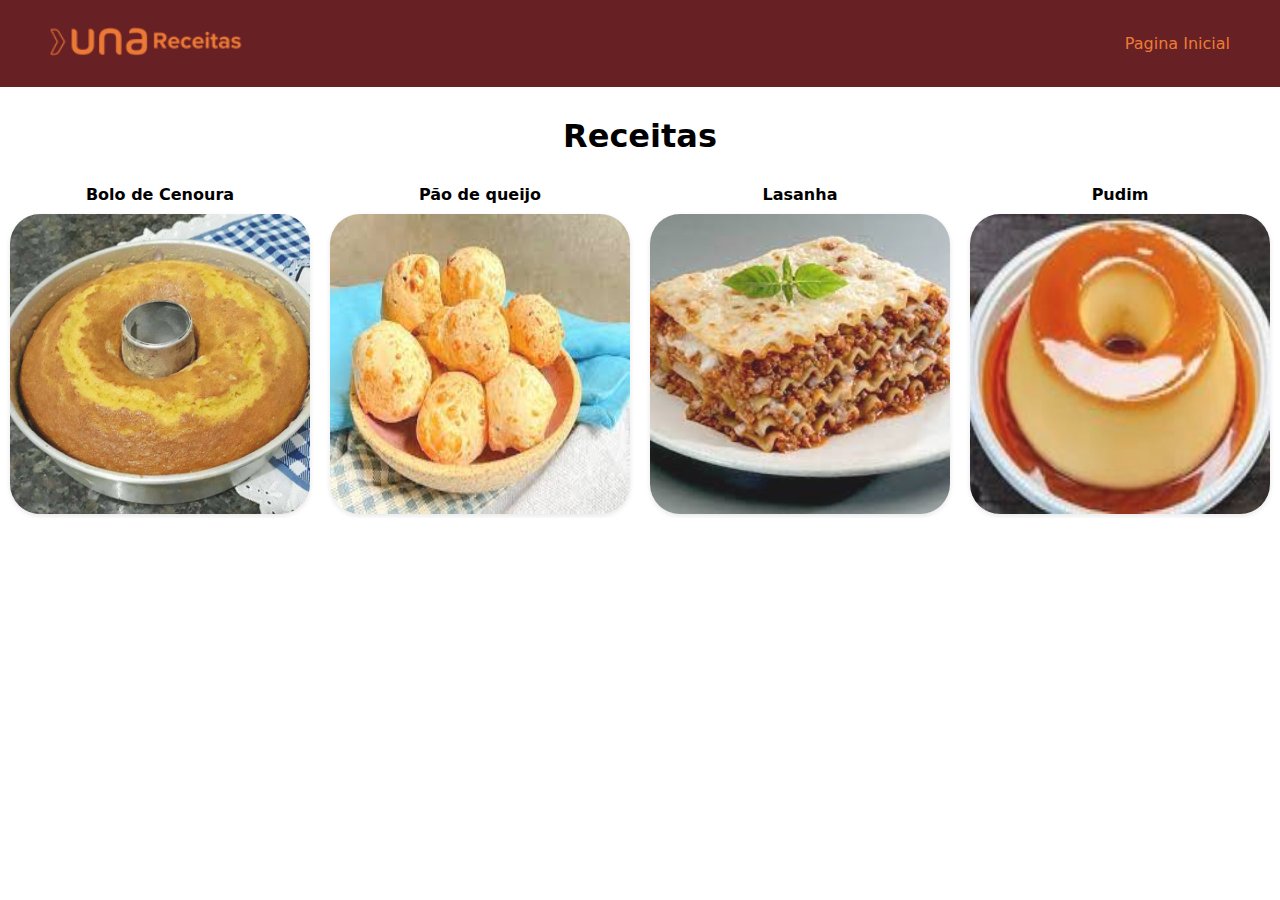
<file: index.html>
<!DOCTYPE html>
<html lang="pt-br">
  <head>
    <meta charset="UTF-8" />
    <meta name="viewport" content="width=device-width, initial-scale=1.0" />
    <title>Receitas Una</title>
    <link rel="shortcut icon" type="imagex/png" href="./assets/icon.ico" />
    <!-- Link CSS -->
    <link rel="stylesheet" href="styles/style.css" />

    <!-- Link CSS -->
    <link rel="stylesheet" href="styles/header.css" />
  </head>
  <body>
    <header>
      <a href="/"><img src="assets/logo.png" alt="Una Receitas" /></a>

      <nav>
        <a href="/">Pagina Inicial</a>
      </nav>
    </header>

    <div class="title">
      <h1>Receitas</h1>
    </div>

    <main>
      <div class="receitas-container">
        <div class="receita">
          <h2>Bolo de Cenoura</h2>
          <a href="/bolo-de-cenoura.html"
            ><img src="assets/bolo-de-cenoura.png" alt="Bolo de Cenoura"
          /></a>
        </div>
        <div class="receita">
          <h2>Pão de queijo</h2>
          <a href="/pao-de-queijo.html"
            ><img src="assets/pao-de-queijo.jpeg" alt="Pão de queijo"
          /></a>
        </div>
        <div class="receita">
          <h2>Lasanha</h2>
          <a href="/lasanha.html"
            ><img src="assets/lasanha.jpeg" alt="Lasanha"
          /></a>
        </div>
        <div class="receita">
          <h2>Pudim</h2>
          <a href="/pudim.html"><img src="assets/pudim.jpeg" alt="Pudim" /></a>
        </div>
      </div>
    </main>
  </body>
</html>
</file>
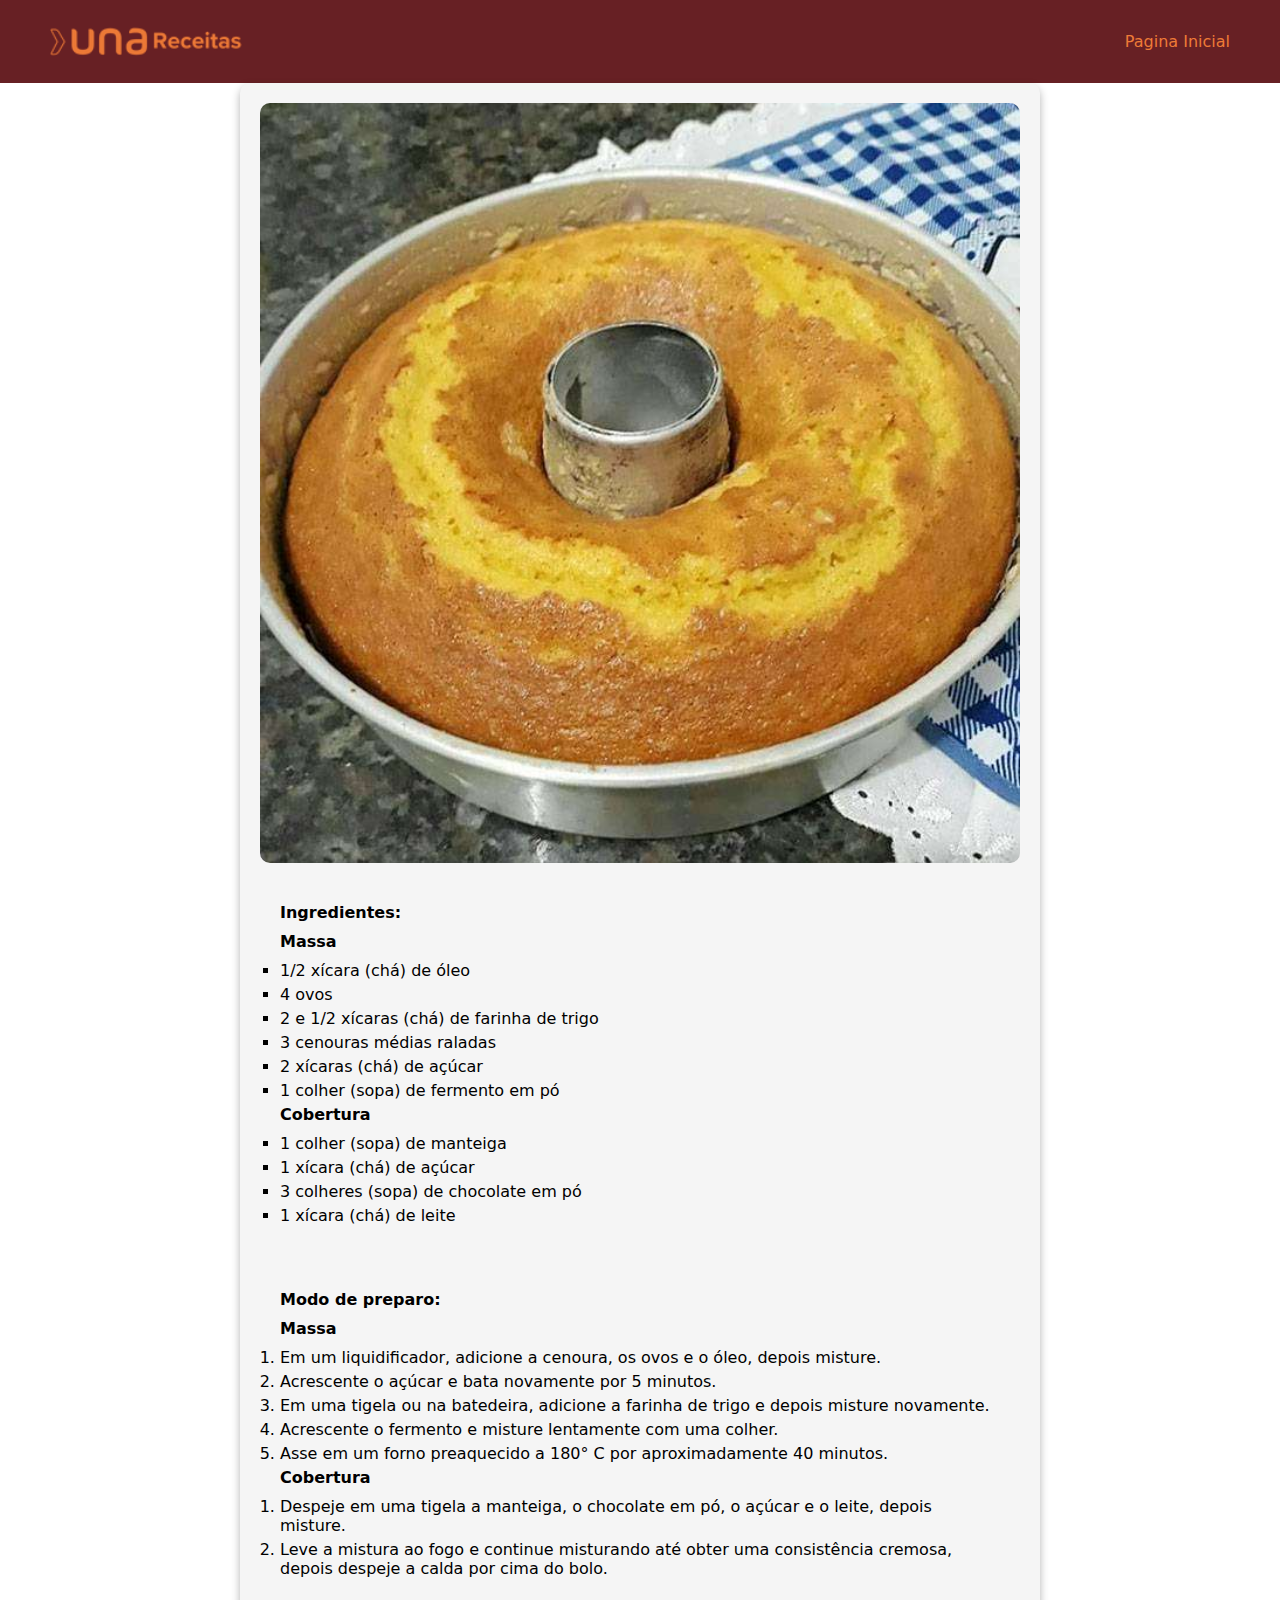
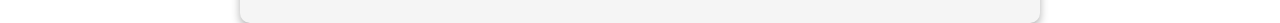
<file: bolo-de-cenoura.html>
<html lang="pt-br">
  <head>
    <meta charset="UTF-8" />
    <meta name="viewport" content="width=device-width, initial-scale=1.0" />
    <title>Receitas Una</title>
    <link rel="shortcut icon" type="imagex/png" href="./assets/icon.ico" />
    <!-- Link CSS -->
    <link rel="stylesheet" href="styles/header.css" />
    <!-- Link CSS -->
    <link rel="stylesheet" href="styles/receita.css" />
  </head>
  <body>
    <header>
      <a href="/"><img src="assets/logo.png" alt="Una Receitas" /></a>
      <nav><a href="/">Pagina Inicial</a></nav>
    </header>
    <div class="main-container">
      <main>
        <div class="recipe-container">
          <div class="banner">
            <img src="assets/bolo-de-cenoura.png" alt="" />
          </div>
          <div class="ingredientes">
            <h2>Ingredientes:</h2>
            <h3>Massa</h3>
            <ul>
              <li>1/2 xícara (chá) de óleo</li>
              <li>4 ovos</li>
              <li>2 e 1/2 xícaras (chá) de farinha de trigo</li>
              <li>3 cenouras médias raladas</li>
              <li>2 xícaras (chá) de açúcar</li>
              <li>1 colher (sopa) de fermento em pó</li>
            </ul>
            <h3>Cobertura</h3>
            <ul>
              <li>1 colher (sopa) de manteiga</li>
              <li>1 xícara (chá) de açúcar</li>
              <li>3 colheres (sopa) de chocolate em pó</li>
              <li>1 xícara (chá) de leite</li>
            </ul>
          </div>
          <div class="modo-de-preparo">
            <h2>Modo de preparo:</h2>

            <h3>Massa</h3>
            <ol>
              <li>
                Em um liquidificador, adicione a cenoura, os ovos e o óleo,
                depois misture.
              </li>
              <li>Acrescente o açúcar e bata novamente por 5 minutos.</li>
              <li>
                Em uma tigela ou na batedeira, adicione a farinha de trigo e
                depois misture novamente.
              </li>
              <li>
                Acrescente o fermento e misture lentamente com uma colher.
              </li>
              <li>
                Asse em um forno preaquecido a 180° C por aproximadamente 40
                minutos.
              </li>
            </ol>

            <h3>Cobertura</h3>
            <ol>
              <li>
                Despeje em uma tigela a manteiga, o chocolate em pó, o açúcar e
                o leite, depois misture.
              </li>
              <li>
                Leve a mistura ao fogo e continue misturando até obter uma
                consistência cremosa, depois despeje a calda por cima do bolo.
              </li>
            </ol>
          </div>
        </div>
      </main>
    </div>
  </body>
</html>
</file>
<file: styles/style.css>
.title {
  display: flex;
  justify-content: center;
  margin-top: 30px;
  font-size: 2rem;
}

.receitas-container {
  display: flex;
  margin-top: 30px;
}

.receita {
  display: flex;
  flex-direction: column;
  align-items: center;
  width: 33%;
  overflow: hidden;
}

.receita h2 {
  margin-bottom: 10px;
}
.receita img {
  width: 300px;
  height: 300px;
  border-radius: 10%;
  transition: box-shadow 0.5s ease;
  box-shadow: 0 2px 5px rgba(0, 0, 0, 0.1); /* Sombra inicial */
  transition: transform 0.3s ease-in-out; /* Transição suave */
}

.receita a:hover img {
  transform: translateY(-5px); /* Elevação na vertical */
  box-shadow: 0 5px 15px rgba(0, 0, 0, 0.3); /* Sombra aumentada */
}
</file>
<file: styles/receita.css>
main {
  background-color: #f5f5f5;
  box-shadow: 0 4px 8px rgba(0, 0, 0, 0.3);
  padding: 20px;
  border-radius: 10px;
  max-width: 800px;
  margin: 0 auto;
}

.recipe-container {
  display: flex;
  flex-direction: column;
  gap: 20px;
}

.banner img {
  width: 100%;
  height: auto;
  border-radius: 10px;
}

.ingredientes,
.modo-de-preparo {
  padding: 20px;
  border-radius: 10px;
}

h2,
h3 {
  margin-bottom: 10px;
}

ul {
  list-style-type: square;
  padding: 0;
  margin: 0;
}

ol {
  padding: 0;
  margin: 0;
}
li {
  margin-bottom: 5px;
}
</file>
<file: styles/header.css>
/* Reset CSS */

* {
  margin: 0;
  padding: 0;
  box-sizing: border-box;
  font-size: 100%;
  font-family: system-ui, -apple-system, BlinkMacSystemFont, "Segoe UI", Roboto,
    Oxygen, Ubuntu, Cantarell, "Open Sans", "Helvetica Neue", sans-serif;
}

a {
  text-decoration: none;
  cursor: pointer;
  opacity: 0.9;
}

a:hover {
  opacity: 1;
}

/* Header */

header {
  background-color: #672024;
  width: 100%;
  display: flex;
  justify-content: space-between;
  align-items: center;
  padding: 20px 50px;
}
header img {
  width: 200px;
}
header nav {
  display: flex;
}
header a {
  color: #fd853a;
}
header li {
  margin: 0 15px;
}
header li:first-child {
  margin-left: 0;
}
header li:last-child {
  margin-right: 0;
}
@media (max-width: 700px) {
  header {
    flex-direction: column;
    header img {
      margin-bottom: 15px;
    }
  }
}
</file>
